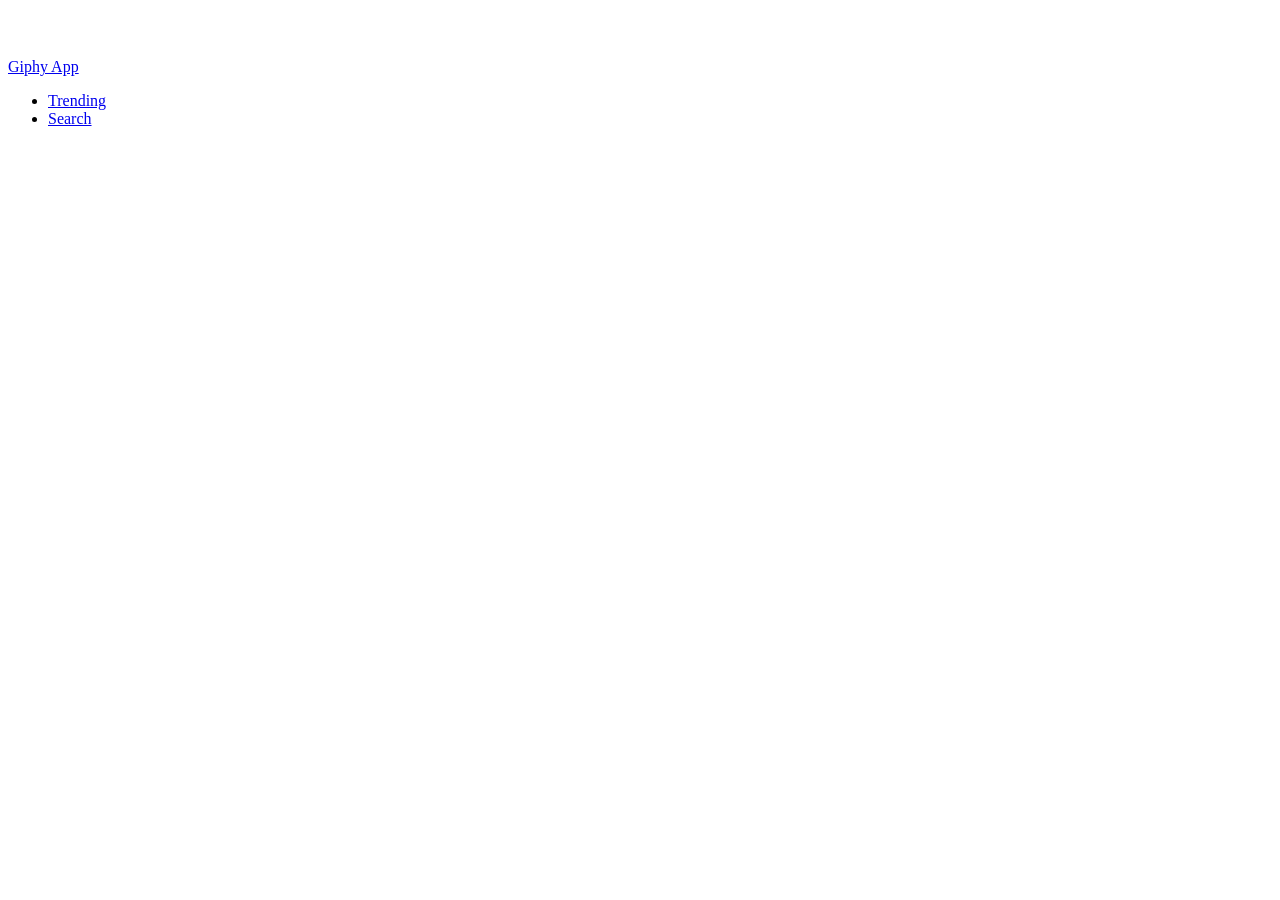
<file: index.html>
<!doctype html>
<html lang="en">
<head>
  <meta charset="utf-8">
  <title>GiphyApp</title>
  <base href="https://littlejuan.github.io/giphy-app/">

  <meta name="viewport" content="width=device-width, initial-scale=1">
  <link rel="icon" type="image/x-icon" href="favicon.ico">
<link href="styles.8345009076c4a7591efe.bundle.css" rel="stylesheet"/></head>
<body>
  <app-root></app-root>
<script type="text/javascript" src="inline.46cc2c7c0453fc048399.bundle.js"></script><script type="text/javascript" src="polyfills.652ef966ac5414a711ed.bundle.js"></script><script type="text/javascript" src="vendor.b05018fbc69e971a0f9a.bundle.js"></script><script type="text/javascript" src="main.855b0d5ef4be7a727970.bundle.js"></script></body>
</html>
</file>
<file: styles.8345009076c4a7591efe.bundle.css>
@import url(https://bootswatch.com/cosmo/bootstrap.min.css);body{padding-top:50px;padding-bottom:20px}.starter-template{padding:40px 15px;text-align:center}.home .well{width:50%;margin:0 auto}img{width:100%}*,:after,:before{box-sizing:border-box!important}.wrapper{-webkit-column-width:18em;column-width:18em;-webkit-column-gap:1em;column-gap:1em}.item{display:inline-block;padding:.25rem;width:100%}.well{position:relative;display:block}
</file>
